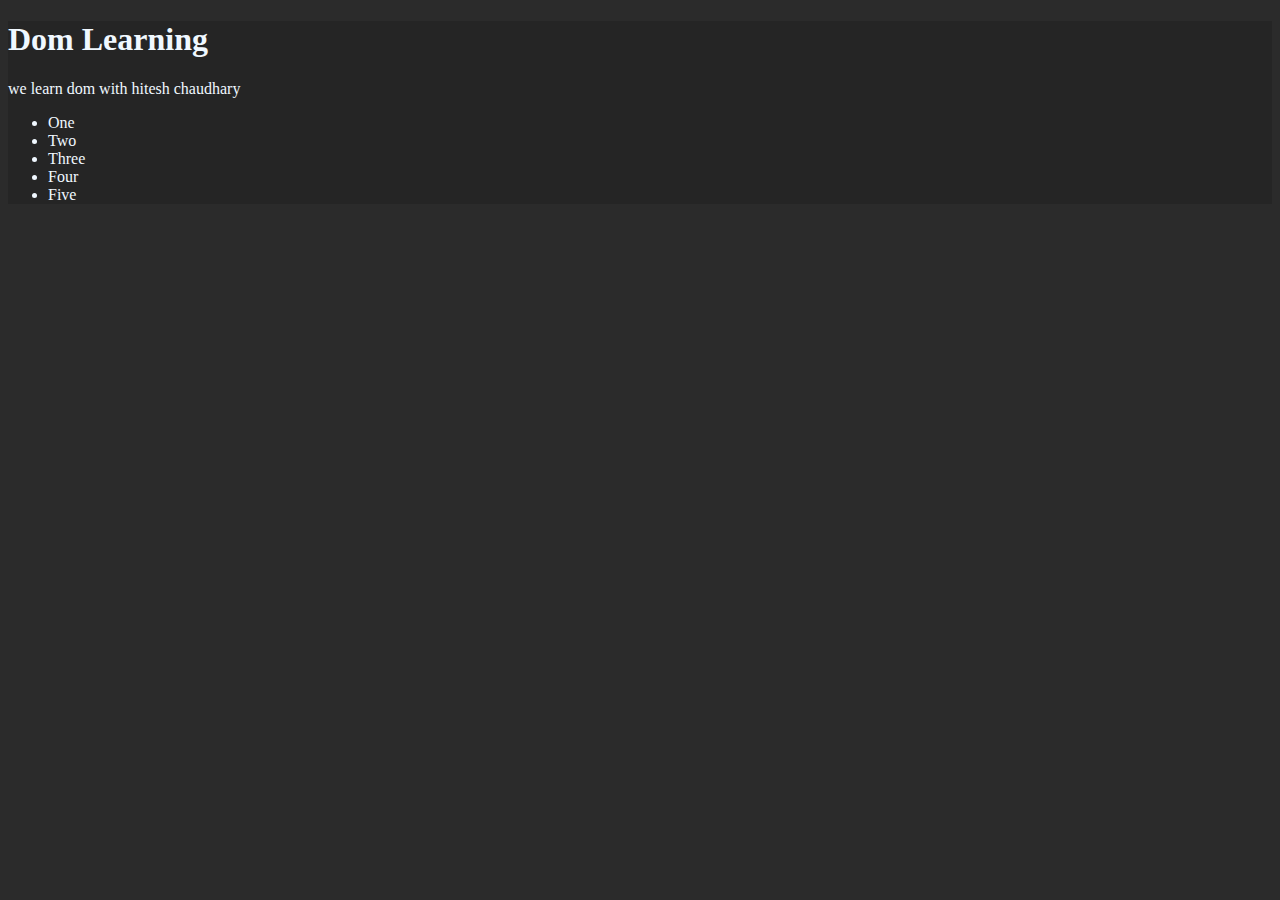
<file: DOM/index.html>
<!DOCTYPE html>
<html lang="en">
<head>
    <meta charset="UTF-8">
    <meta name="viewport" content="width=device-width, initial-scale=1.0">
    <title>DOM LEARNING</title>
    <style>
        *{
            background-color: rgba(37, 37, 37, 0.973);
            color: aliceblue;
        }
    </style>
</head>
<body>
    <div class="bg-black">
        <h1 id="title" class="heading">Dom Learning </h1>
        <p>we learn dom with hitesh chaudhary  </p>

        <ul> 
            <li class="liclass">One</li>
            <li class="liclass">Two</li>
            <li class="liclass">Three</li>
            <li class="liclass">Four</li>
            <li class="liclass">Five</li>
        </ul>
    </div>
</body>
</html>
</file>
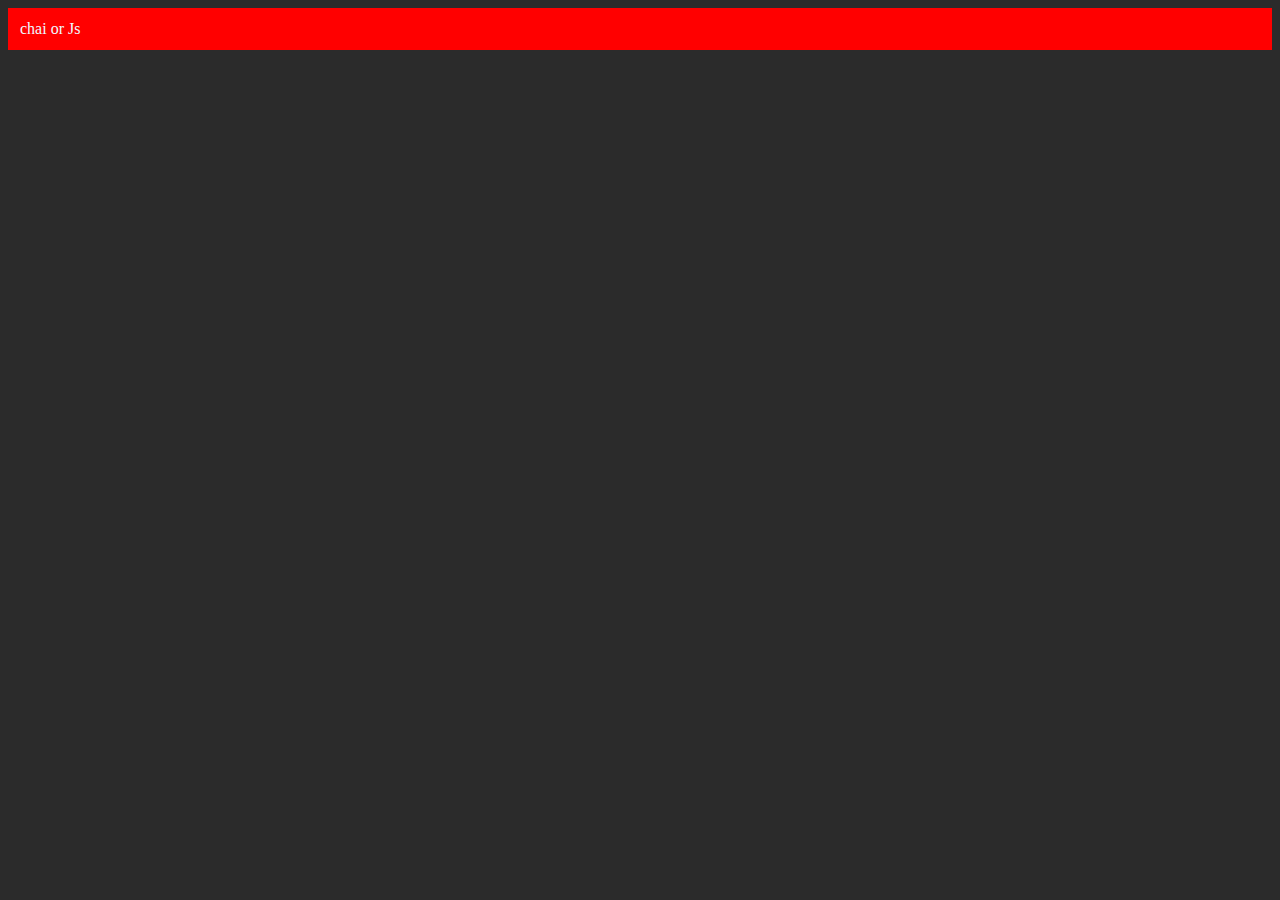
<file: DOM/createElement.html>
<!DOCTYPE html>
<html lang="en">
<head>
    <meta charset="UTF-8">
    <meta name="viewport" content="width=device-width, initial-scale=1.0">
    <title>DOM LEARNING</title>
    <style>
        *{
            background-color: rgba(37, 37, 37, 0.973);
            color: aliceblue;
        }
    </style>
</head>
<body>
   <div>

   </div>

</body>
<script>
   
    const div = document.createElement('div');
    console.log(div);
    div.className = 'gautam';
    div.id = 'myDiv';
    div.style.backgroundColor = 'red';
    div.style.padding = '12px';

    div.setAttribute('title', "Generate a title");

    // div.innerText = "chai or Js with Hitesh Sir";
    const addText = document.createTextNode("chai or Js");
    div.appendChild(addText);

    document.body.appendChild(div);

</script>
</html>
</file>
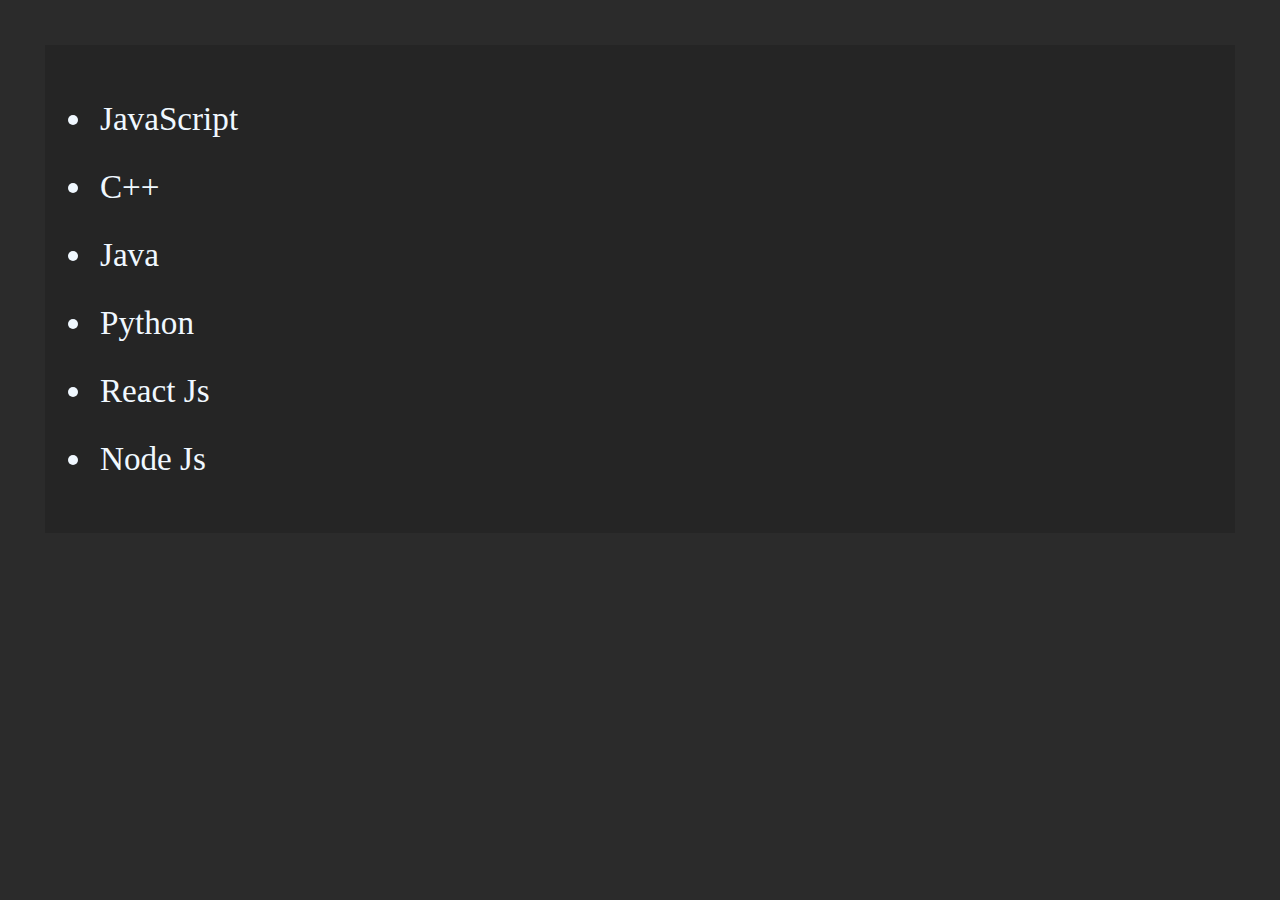
<file: DOM/EditOrRemoveDom.html>
<!DOCTYPE html>
<html lang="en">
<head>
    <meta charset="UTF-8">
    <meta name="viewport" content="width=device-width, initial-scale=1.0">
    <title>DOM LEARNING</title>
    <style>
        *{
            background-color: rgba(37, 37, 37, 0.973);
            color: aliceblue;
            font-size: larger;
            margin: 20px;
            padding: 5px;
        }
    </style>
</head>
<body>
    <ul class="language">
        <li>JavaScript</li>
    </ul>

</body>
<script>
    
    // creating

    function addLanguage( langName) {
        const li = document.createElement("li");
        li.innerHTML = `${langName}`;
        document.querySelector(".language").appendChild(li);
    }

    addLanguage("C++");
    addLanguage("Java");
    addLanguage("Python");


    function addOptiLanguage( langName ) {
        const li = document.createElement( "li" );
        li.appendChild(document.createTextNode( langName));
        document.querySelector(".language").appendChild(li);
    }

    addOptiLanguage("React Js");
    addOptiLanguage("Node Js");
    
    // Editing

    
</script>
</html>
</file>
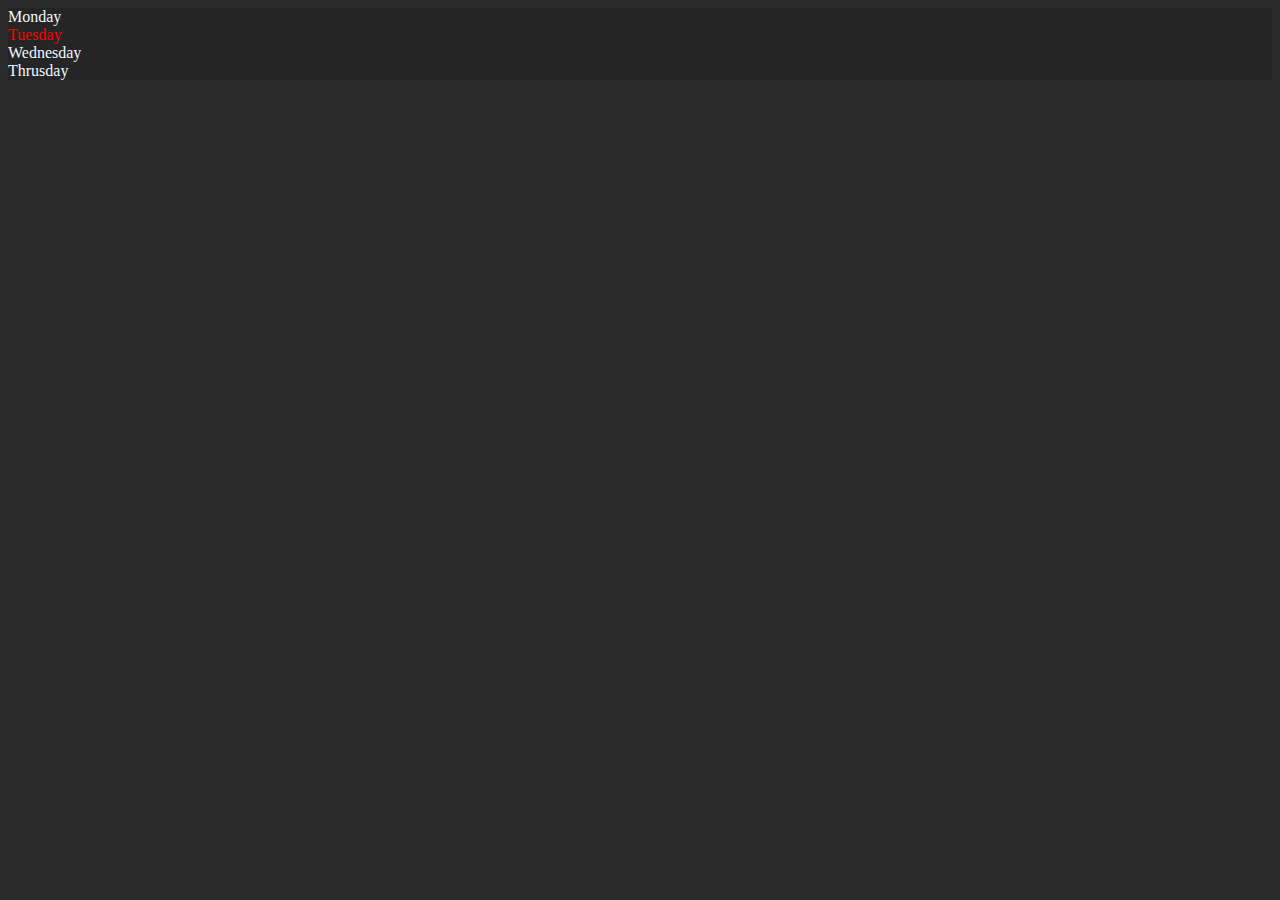
<file: DOM/newElement.html>
<!DOCTYPE html>
<html lang="en">
<head>
    <meta charset="UTF-8">
    <meta name="viewport" content="width=device-width, initial-scale=1.0">
    <title>DOM LEARNING</title>
    <style>
        *{
            background-color: rgba(37, 37, 37, 0.973);
            color: aliceblue;
        }
    </style>
</head>
<body>
    <div class="parent">
        <div class="day">Monday</div>
        <div class="day">Tuesday</div>
        <div class="day">Wednesday</div>
        <div class="day">Thrusday</div>
        
    </div>
</body>
<script>
    const parent = document.querySelector(".parent");
    console.log(parent);
    console.log(parent.children);
    console.log(parent.children[1].innerHTML);

    for(let i = 0; i < parent.children.length; i++)  {
        console.log(parent.children[i].innerHTML);
    }

    parent.children[1].style.color = 'red';

    console.log(parent.firstElementChild);
    console.log(parent.lastElementChild);



</script>
</html>
</file>
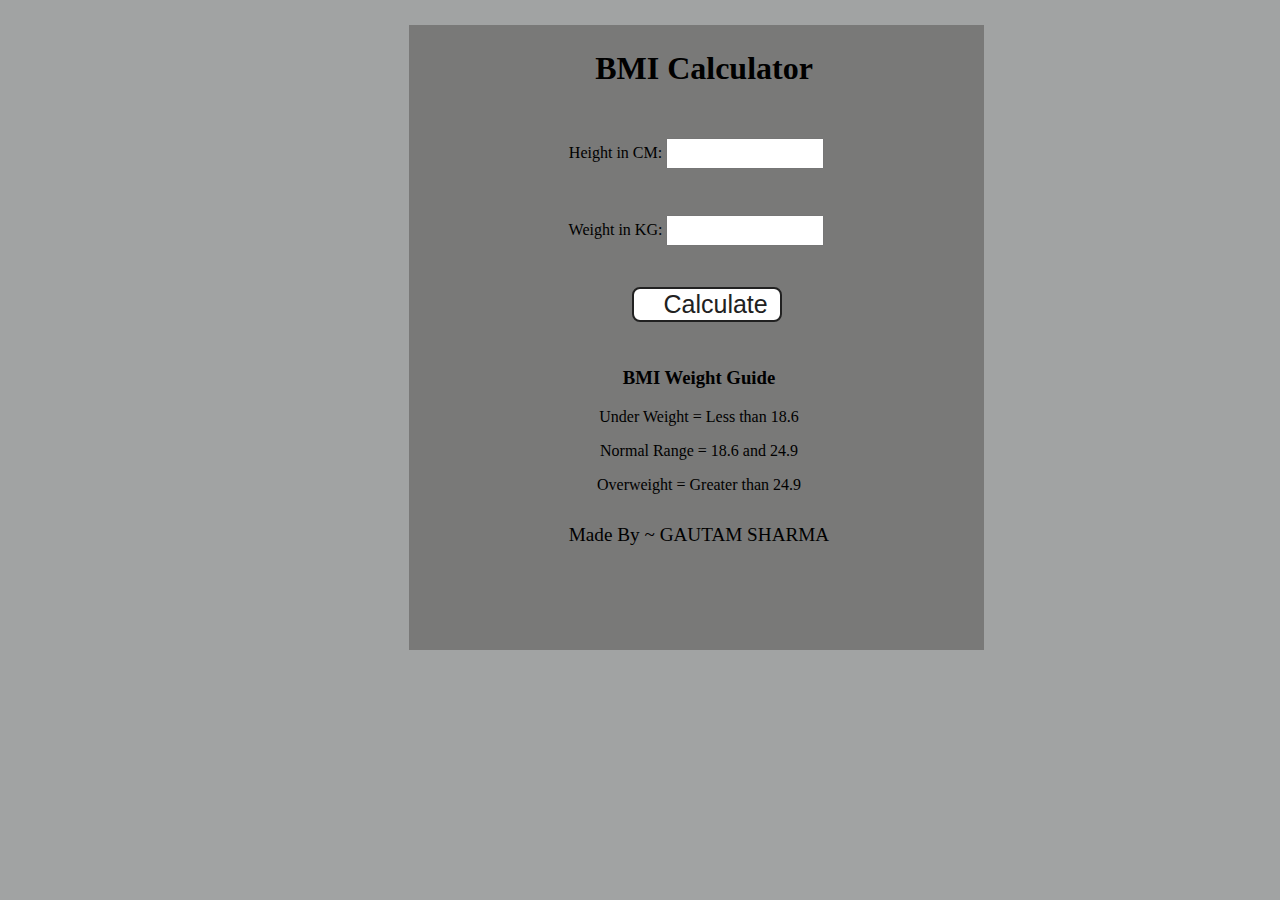
<file: PROJECT BASIC 4/BMI CALCULATOR/bmi.html>
<!DOCTYPE html>
<html lang="en">
  <head>
    <meta charset="UTF-8" />
    <meta name="viewport" content="width=device-width, initial-scale=1.0" />
    <meta http-equiv="X-UA-Compatible" content="ie=edge" />
    <link rel="stylesheet" href="style.css" />
    <title>BMI Calculator</title>
  </head>
  <body>
  
    <div class="container">
      <h1>BMI Calculator</h1>
      <form>
        <p><label>Height in CM: </label><input type="text" id="height" /></p>
        <p><label>Weight in KG: </label><input type="text" id="weight" /></p>
        <button>Calculate</button>
        <div id="results"></div>
        <div id="weight-guide">
          <h3>BMI Weight Guide</h3>
          <p>Under Weight = Less than 18.6</p>
          <p>Normal Range = 18.6 and 24.9</p>
          <p>Overweight = Greater than 24.9</p>
        </div>
      </form>
      <div style="font-size: larger; margin: 30px; padding-left: 5px;">Made By ~ GAUTAM SHARMA </div>
    </div>
  </body>
  <script src="bmi.js"></script>
</html>
</file>
<file: PROJECT BASIC 4/BMI CALCULATOR/style.css>
body {
    background-color: rgb(161, 163, 163);
    margin: 25px;
    padding-left: 30%;
}
button{
    margin: 20px;
    padding: 5px;
    width: 150px;
    height: 35px;
    margin-left: 40px;
    margin-top: 25px;
    background-color: #fff;
    padding: 1px 30px;
    border-radius: 8px;
    color: #212121;
    text-decoration: none;
    border: 2px solid #212121;
  
    font-size: 25px;
}

.container {
    width: 575px;
    height: 625px;
    justify-content: center;
    text-align: center;
    background-color: #797978;
  }
  #height,
  #weight {
    width: 150px;
    height: 25px;
    margin-top: 30px;
  }
  
  #weight-guide {
    margin-left: 5px;
    margin-top: 25px;
  }
  
  #results {
    font-size: 35px;
    margin-left: 90px;
    margin-top: 20px;
    color: rgb(241, 241, 241);
  }

  
  h1 {
    padding-left: 15px;
    padding-top: 25px;
    
  }
</file>
